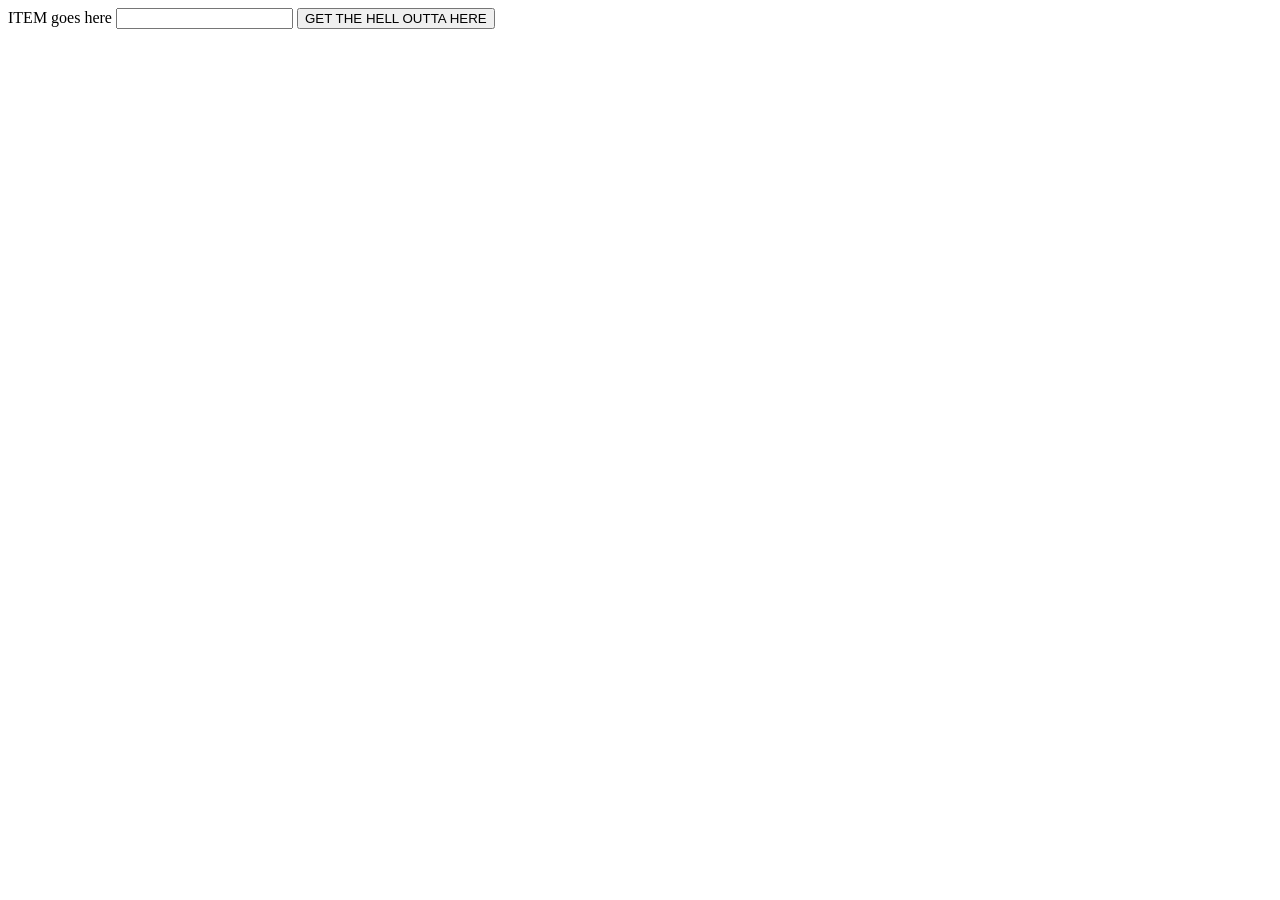
<file: public/asdf/index.html>
<!DOCTYPE html>
<html>
    <head>
        <title>ASDF page</title>
    </head>
    <body>
        <form method="POST" action="/fucknuts">
            <label for="item">ITEM goes here</label>
            <input type="text" name="item">
            <button type="submit">GET THE HELL OUTTA HERE</button>
    </body>
</html>
</file>
